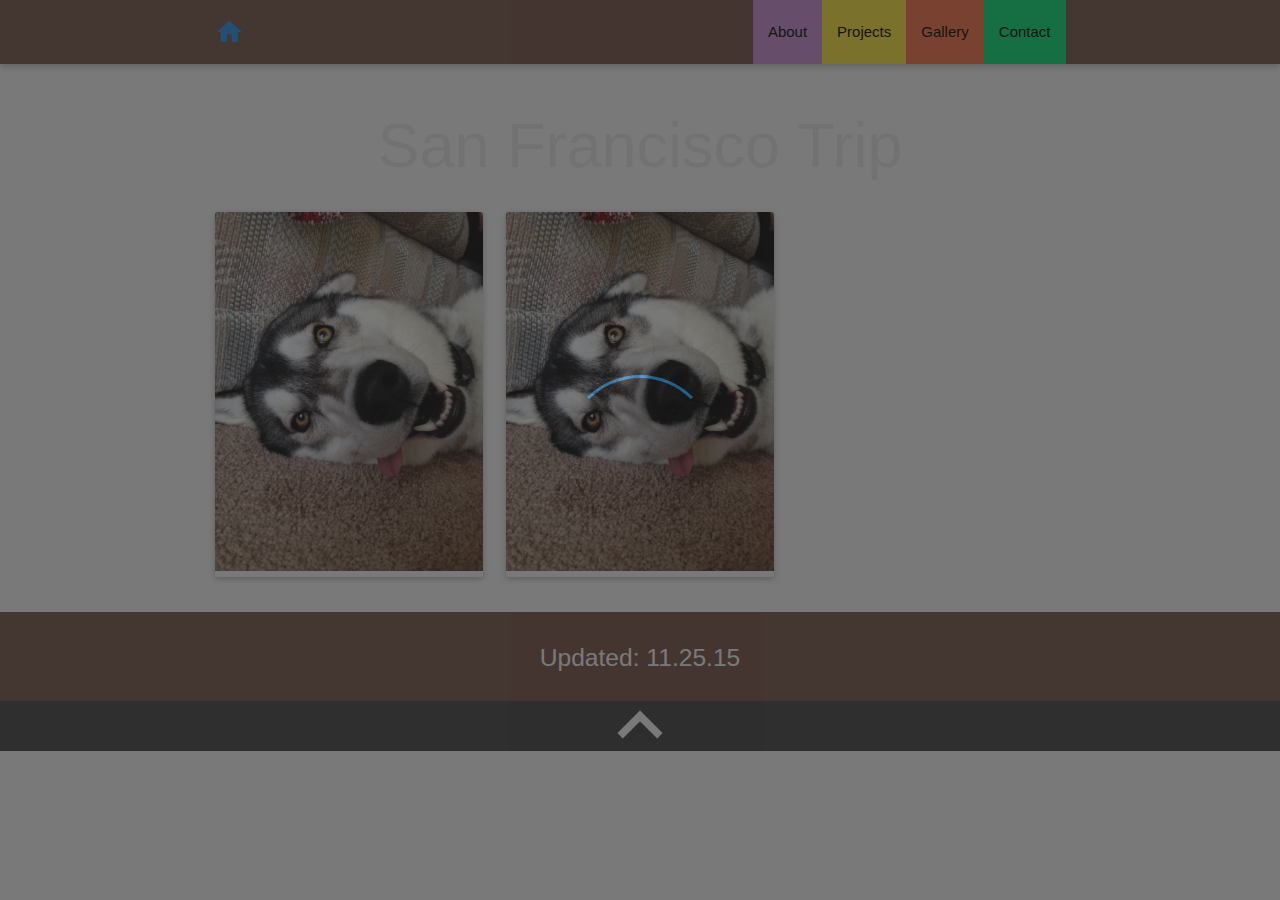
<file: sanFran.html>
<!DOCTYPE html>
<html lang="en">

<head>


    <meta http-equiv="Content-Type" content="text/html; charset=UTF-8" />
    <meta name="viewport" content="width=device-width, initial-scale=1, maximum-scale=1.0, user-scalable=no" />
    <title>San Fran Trip</title>

    <!-- CSS  -->
    <link href="css/materialize.css" type="text/css" rel="stylesheet" media="screen,projection" />
    <link href="css/style.css" type="text/css" rel="stylesheet" media="screen,projection" />

    <link href="css/lightbox.css" type="text/css" rel="stylesheet" media="screen,projection" />

    <!--jquery library-->
    <script src="https://ajax.googleapis.com/ajax/libs/jquery/1.11.0/jquery.min.js"></script>



</head>

<body>
    <div id="dvLoading">
        <div id="loader-wrapper">
            <div id="loader"></div>

            <div class="loader-section section-left"></div>
            <div class="loader-section section-right"></div>

        </div>
    </div>

    <nav class="brown" role="navigation" id="top">
        <div class="nav-wrapper container"><a id="logo-container" href="index.html" class="brand-logo"><i class="mdi-action-home blue-text" ></i></a>
            <ul class="right hide-on-med-and-down">
                <li class="purple lighten-3 center"><a class="black-text" href="about.html">About</a>
                </li>
                <li class="yellow center"><a class="black-text" href="projects.html">Projects</a>
                </li>
                <li class="deep-orange lighten-1 center"><a class="black-text" href="Gallery.html">Gallery</a>
                </li>
                <li class="green accent-3 center"><a class="black-text" href="contact.html">Contact</a>
                </li>
            </ul>

            <ul id="nav-mobile" class="side-nav black">
                <li class="blue lighten-3 center"><a class="black-text" href="index.html">Home</a>
                </li>
                <li class="purple lighten-3 center"><a href="about.html">About</a>
                </li>
                <li class="yellow  center"><a href="projects.html">Projects</a>
                </li>
                <li class="deep-orange lighten-1 center"><a href="Gallery.html">Gallery</a>
                </li>
                <li class="green accent-3 center"><a href="contact.html">Contact</a>
                </li>
            </ul>
            <a href="#" data-activates="nav-mobile" class="button-collapse"><i class="mdi-navigation-menu"></i></a>
        </div>
    </nav>

    <div id="gallery">
        <div class="section no-pad-bot" id="index-banner">
            <div class="container">
                <div class="row">
                    <h1 class="header center   bounceInLeft">San Francisco Trip</h1>





                    <div class="col s12 m6 l4">
                        <div class="card">
                            <div class="card-image responsive">
                                <img src="img/IMG_5558_1024.jpg">

                            </div>


                        </div>
                    </div>

                    <div class="col s12 m6 l4">
                        <div class="card">
                            <div class="card-image responsive">
                                <img src="img/IMG_5558_1024.jpg">

                            </div>


                        </div>
                    </div>


                </div>
            </div>
        </div>
    </div>





    <footer class="page-footer brown">
        <div class="container center">
            <div class="row">

                <h5 class="white-text">Updated: 11.25.15</h5>

            </div>
        </div>
        <div class="footer-copyright grey darken-3 center">
            <a href="#top" id="bottom">
                <i class="large mdi-navigation-expand-less white-text center   infinite pulse"></i>
            </a>
        </div>
    </footer>


    <!--  Scripts-->
    <script src="https://code.jquery.com/jquery-2.1.1.min.js"></script>
    <script src="js/materialize.js"></script>
    <script src="js/init.js"></script>
    <!--jquery scrollto-->
    <script>
        $(document).ready(function () {
            $('a[href^="#"]').on('click', function (e) {
                e.preventDefault();

                var target = this.hash;
                var $target = $(target);

                $('html, body').stop().animate({
                    'scrollTop': $target.offset().top
                }, 900, 'swing', function () {
                    window.location.hash = target;
                });
            });
        });
    </script>

    <script>
        (function (i, s, o, g, r, a, m) {
            i['GoogleAnalyticsObject'] = r;
            i[r] = i[r] || function () {
                (i[r].q = i[r].q || []).push(arguments)
            }, i[r].l = 1 * new Date();
            a = s.createElement(o),
                m = s.getElementsByTagName(o)[0];
            a.async = 1;
            a.src = g;
            m.parentNode.insertBefore(a, m)
        })(window, document, 'script', '//www.google-analytics.com/analytics.js', 'ga');

        ga('create', 'UA-62394102-1', 'auto');
        ga('send', 'pageview');
    </script>


    <script>
        $(window).load(function () {

            $('#dvLoading').fadeOut(3000);

        });
    </script>
</body>

</html>
</file>
<file: css/style.css>
#contactbutton {
    margin: 2px;
}

#nav-mobile {}

nav {
    /*
background: url("http://www.wallpaperhd.website/wp-content/uploads/2013/09/wood-background1.jpg") center center fixed; 
*/
}

body {
    background: url("http://arts-wallpapers.com/wordpress/wp-content/uploads/2012/03/30/landscapes-nature-tree-trees-grass.jpg") center center fixed;
    color: white;
}

span {
    background: clear;
}

#dvLoading {
    background: #000 no-repeat center center;
    height: auto;
    width: 100%;
    position: relative;
    z-index: 1000;
}

#loader-wrapper {
    position: fixed;
    top: 0;
    left: 0;
    width: 100%;
    height: 100%;
    z-index: 1000;
}

#loader {
    display: block;
    position: relative;
    left: 50%;
    top: 50%;
    width: 150px;
    height: 150px;
    margin: -75px 0 0 -75px;
    border-radius: 50%;
    border: 3px solid transparent;
    border-top-color: #3498db;
    -webkit-animation: spin 2s linear infinite;
    /* Chrome, Opera 15+, Safari 5+ */
    animation: spin 2s linear infinite;
    /* Chrome, Firefox 16+, IE 10+, Opera */
}

#loader: before {
    content: "";
    position: absolute;
    top: 5px;
    left: 5px;
    right: 5px;
    bottom: 5px;
    border-radius: 50%;
    border: 3px solid transparent;
    border-top-color: #e74c3c;
    -webkit-animation: spin 3s linear infinite;
    /* Chrome, Opera 15+, Safari 5+ */
    animation: spin 3s linear infinite;
    /* Chrome, Firefox 16+, IE 10+, Opera */
}

#loader: after {
    content: "";
    position: absolute;
    top: 15px;
    left: 15px;
    right: 15px;
    bottom: 15px;
    border-radius: 50%;
    border: 3px solid transparent;
    border-top-color: #f9c922;
    -webkit-animation: spin 1.5s linear infinite;
    /* Chrome, Opera 15+, Safari 5+ */
    animation: spin 1.5s linear infinite;
    /* Chrome, Firefox 16+, IE 10+, Opera */
}

@-webkit-keyframes spin {
    0% {
        -webkit-transform: rotate(0deg);
        /* Chrome, Opera 15+, Safari 3.1+ */
        -ms-transform: rotate(0deg);
        /* IE 9 */
        transform: rotate(0deg);
        /* Firefox 16+, IE 10+, Opera */
    }
    100% {
        -webkit-transform: rotate(360deg);
        /* Chrome, Opera 15+, Safari 3.1+ */
        -ms-transform: rotate(360deg);
        /* IE 9 */
        transform: rotate(360deg);
        /* Firefox 16+, IE 10+, Opera */
    }
}

@keyframes spin {
    0% {
        -webkit-transform: rotate(0deg);
        /* Chrome, Opera 15+, Safari 3.1+ */
        -ms-transform: rotate(0deg);
        /* IE 9 */
        transform: rotate(0deg);
        /* Firefox 16+, IE 10+, Opera */
    }
    100% {
        -webkit-transform: rotate(360deg);
        /* Chrome, Opera 15+, Safari 3.1+ */
        -ms-transform: rotate(360deg);
        /* IE 9 */
        transform: rotate(360deg);
        /* Firefox 16+, IE 10+, Opera */
    }
}

#loader-wrapper .loader-section {
    position: fixed;
    top: 0;
    width: 51%;
    height: 100%;
    background: #222222;
    z-index: 1000;
}

#loader-wrapper .loader-section.section-left {
    left: 0;
}

#loader-wrapper .loader-section.section-right {
    right: 0;
}

#loader {
    z-index: 1001;
    /* anything higher than z-index: 1000 of .loader-section */
}

h1 {
    color: #EEEEEE;
}

#content {
    margin: 0 auto;
    padding-bottom: 50px;
    width: 80%;
    max-width: 978px;
}


/* Loaded */

.loaded #loader-wrapper .loader-section.section-left {
    -webkit-transform: translateX(-100%);
    /* Chrome, Opera 15+, Safari 3.1+ */
    -ms-transform: translateX(-100%);
    /* IE 9 */
    transform: translateX(-100%);
    /* Firefox 16+, IE 10+, Opera */
}

.loaded #loader-wrapper .loader-section.section-right {
    -webkit-transform: translateX(100%);
    /* Chrome, Opera 15+, Safari 3.1+ */
    -ms-transform: translateX(100%);
    /* IE 9 */
    transform: translateX(100%);
    /* Firefox 16+, IE 10+, Opera */
}

.loaded #loader {
    opacity: 0;
}

.loaded #loader-wrapper {
    visibility: hidden;
}

#aboutImg {
    max-height: 600px;
}
</file>
